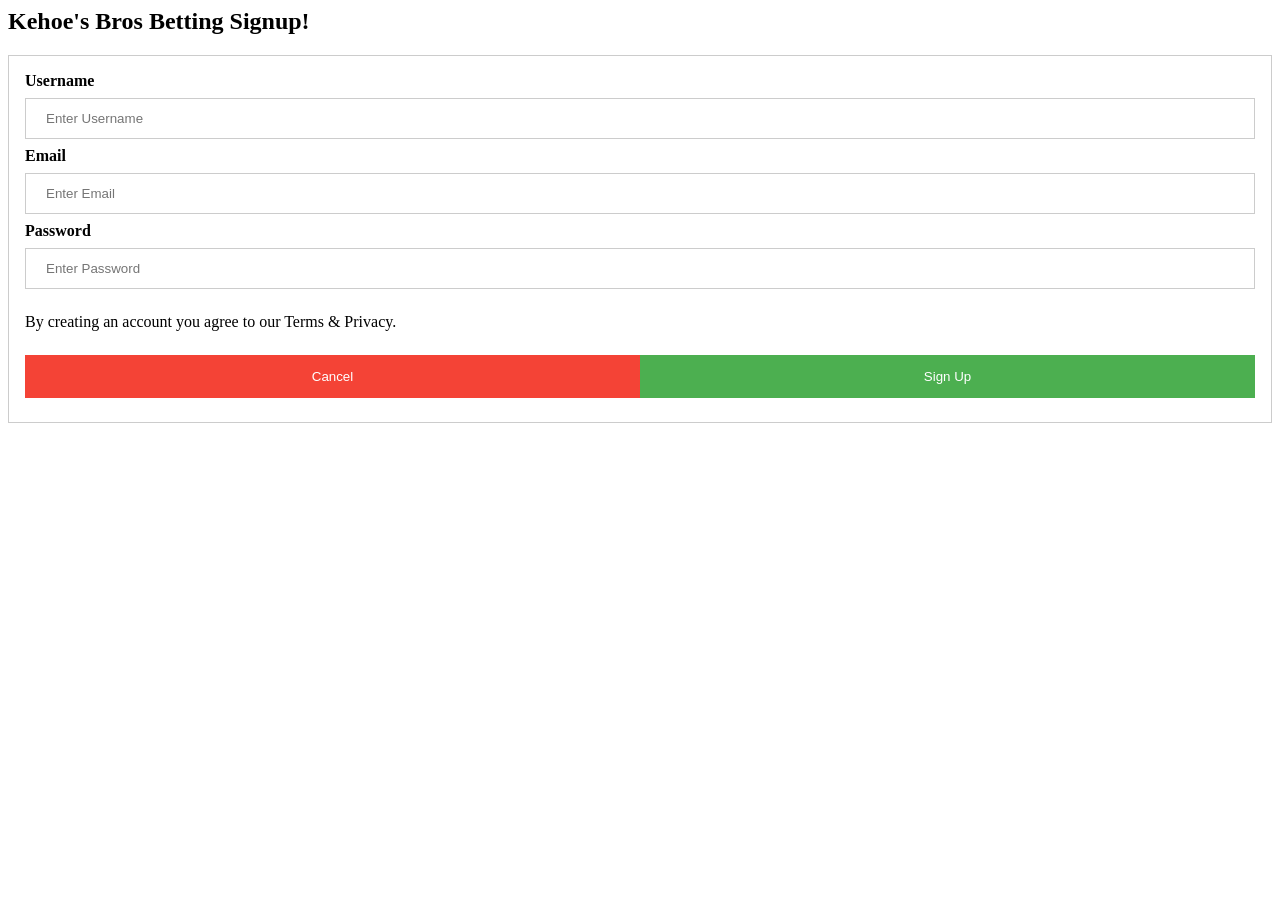
<file: signup.html>
<!DOCTYPE html5>


</html>


<!DOCTYPE html>
<html>
<style>
/* Full-width input fields */
input[type=text], input[type=password] {
    width: 100%;
    padding: 12px 20px;
    margin: 8px 0;
    display: inline-block;
    border: 1px solid #ccc;
    box-sizing: border-box;
}
/* Set a style for all buttons */
button {
    background-color: #4CAF50;
    color: white;
    padding: 14px 20px;
    margin: 8px 0;
    border: none;
    cursor: pointer;
    width: 100%;
}
/* Extra styles for the cancel button */
.cancelbtn {
    padding: 14px 20px;
    background-color: #f44336;
}
/* Float cancel and signup buttons and add an equal width */
.cancelbtn,.signupbtn {
    float: left;
    width: 50%;
}
/* Add padding to container elements */
.container {
    padding: 16px;
}
/* Clear floats */
.clearfix::after {
    content: "";
    clear: both;
    display: table;
}
/* Change styles for cancel button and signup button on extra small screens */
@media screen and (max-width: 300px) {
    .cancelbtn, .signupbtn {
       width: 100%;
    }
}
</style>
<body>

<h2>Kehoe's Bros Betting Signup!</h2>

<form action="signup.php" method="post" style="border:1px solid #ccc">
  <div class="container">
    
    <label><b>Username</b></label>
    <input type="text" placeholder="Enter Username" name="screenname" required>

    
    <label><b>Email</b></label>
    <input type="text" placeholder="Enter Email" name="email" required>

    <label><b>Password</b></label>
    <input type="password" placeholder="Enter Password" name="password" required>

    <p>By creating an account you agree to our Terms & Privacy.</p>

    <div class="clearfix">
      <button type="button" class="cancelbtn" onclick="closeWin()">Cancel</button>
      <button type="submit" class="signupbtn">Sign Up</button>
    </div>
  </div>
</form>

<script>
function closeWin(){
	window.close();
}
</script>
</body>
</html>
</file>
